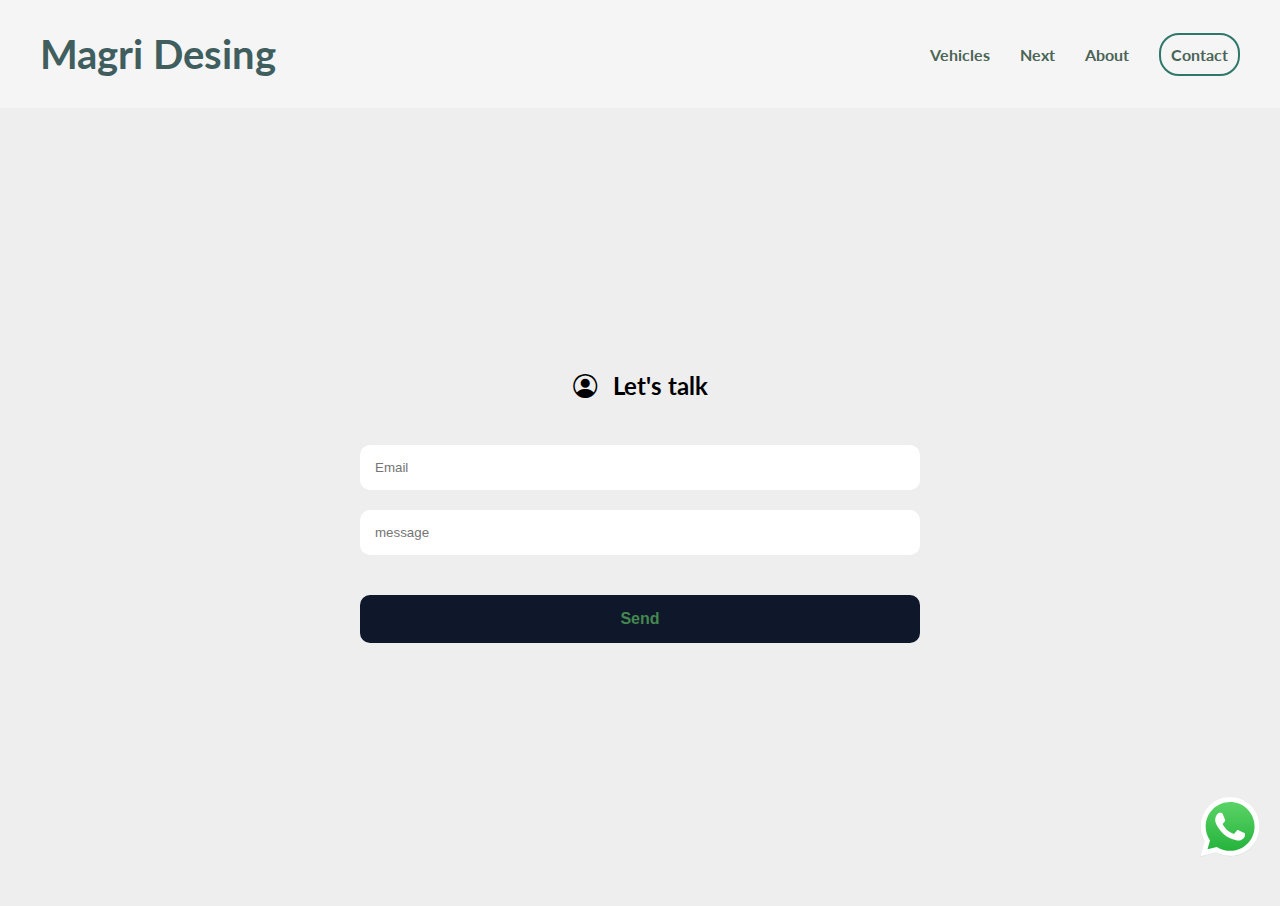
<file: contacto.html>
<!DOCTYPE html>
<html lang="es">
  <head>
    <meta charset="UTF-8" />
    <meta name="viewport" content="width=device-width, initial-scale=1.0" />
    <meta
      name="description"
      content="Contacto"
    />
    <title>Magri Design</title>
    <link
      rel="shortcut icon"
      href="../assets/.................."
      type="image/x-icon"
    />
    <link rel="stylesheet" href="../css/style.css" />
    <!-- google fonts -->
    <link rel="preconnect" href="https://fonts.googleapis.com" />
    <link rel="preconnect" href="https://fonts.gstatic.com" crossorigin />
    <link
      href="https://fonts.googleapis.com/css2?family=Lato:wght@400;700&display=swap"
      rel="stylesheet"
    />
    <!-- iconos de bootstrap -->
    <link
      rel="stylesheet"
      href="https://cdn.jsdelivr.net/npm/bootstrap-icons@1.9.1/font/bootstrap-icons.css"
    />
  </head>
  <body>
    <header class="header">
      <div class="header__content">
        <h3>
          <a href="./index.html" class="header__content-title"
            >Magri<span class="span1"></span> Desing
            <span class="span2"></span><span class="span2"></span>
          </a>
        </h3>
        <nav>
          <ul class="header__content-navbar">
            <li><a href="">Vehicles</a></li>
            <li><a href="">Next</a></li>
            <li><a href="">About</a></li>
            <li><a href="./platform.html">Contact</a></li>
          </ul>

          <div class="header__content-navbar-mobile">
            <i class="bi bi-list"></i>
            <ul>
              <li><a href="">Vehicles</a></li>
              <li><a href="">Next</a></li>
              <li><a href="">About us</a></li>
              <li><a href="./platform.html">Platform</a></li>
            </ul>
          </div>
        </nav>
      </div>
    </header>

    <main>
      <section class="login">
        <h2 class="login__title">
          <i class="bi bi-person-circle"></i>
        Let's talk
        </h2>
        <form action="" class="login__form">
          <input type="email" placeholder="Email" />
          <input type="text" placeholder="message" />
          
          
          <button type="submit">Send</button>
        </form>
      </section>
    </main>

    <div class="whatsapp">
      <a href="https://wa.me/">
        <img
          src="../assets/images/whatsapp.svg"
          alt="Whatsapp"
          width="60"
          height="60"
        />
      </a>
    </div>
  </body>
</html>
</file>
<file: css/style.css>
* {
  margin: 0;
  padding: 0;
  box-sizing: border-box;
}

body {
  background-color: #eee;
  font-family: "Lato", sans-serif;
}

a {
  text-decoration: none;
}

p {
  line-height: 2;
  font-size: 17px;
}

ul {
  list-style-type: none;
}

.whatsapp {
  position: fixed;
  bottom: 40px;
  right: 20px;
}

.container,
.header__content,
.footer__content,
.hero__content,
.courses__content,
.statistics__content,
.login {
  max-width: 1200px;
  margin: 0 auto;
}

.templateButton,
.hero__content-info a,
.login__form button {
  display: inline-block;
  color: hsl(130, 33%, 40%);
  border-radius: 10px;
  cursor: pointer;
  transition: all 0.3s;
  font-weight: bold;
  font-size: 16px;
  border: 0;
}

.header {
  background-color: whitesmoke;
  padding: 30px 20px;
  position: sticky;
  top: 0;
  z-index: 1;
}
.header__content {
  display: flex;
  justify-content: space-between;
  align-items: center;
}
.header__content-title {
  color: #405e5e;
  font-size: 40px;
}
.span1 {
  color: rgb(40, 144, 192);
}

.span2 {
  color: rgb(75, 131, 103);
}

.header__content-title:hover::after {
  content: "inicio";
  margin-left: 8px;
  font-size: 20px;
  color: rgb(75, 131, 103);
}
.header__content-navbar {
  display: flex;
  align-items: center;
}
.header__content-navbar li {
  margin: 0 15px;
  transition: all 0.3s;
}
.header__content-navbar li:last-child {
  border: 2px solid #2f776b;
  border-radius: 20px;
  padding: 10px;
  margin-right: 0;
}
.header__content-navbar li:active {
  transform: scale(0.9);
}
.header__content-navbar li a {
  color: #4a6456;
  font-weight: bold;
  transition: all 0.3s;
}
.header__content-navbar li a:hover {
  color: rgb(75, 131, 103);
}
.header__content-navbar-mobile {
  display: none;
}
.header__content-navbar-mobile i {
  font-size: 35px;
  color: rgb(75, 131, 103);
}
.header__content-navbar-mobile:hover > ul {
  display: block;
}
.header__content-navbar-mobile ul {
  display: none;
  position: absolute;
  right: 0;
  top: 100px;
  width: 100%;
  background-color: rgb(75, 131, 103);
}
.header__content-navbar-mobile ul li {
  padding: 25px 0;
  text-align: center;
}
.header__content-navbar-mobile ul li a {
  color: #e2e8f0;
  font-weight: bold;
}
.header__content-navbar-mobile ul li:nth-child(even) {
  background-color: #1a2748;
}

@media (max-width: 768px) {
  .header__content-navbar {
    display: none;
  }
  .header__content-navbar-mobile {
    display: block;
  }
}

.footer {
  background-image: linear-gradient(45deg, #1f2020, #47c5bf);
  color: #e2e8f0;
  padding: 60px 20px;
}
.footer__content {
  display: grid;
  grid-template-columns: repeat(3, 1fr);
  gap: 50px;
}
.footer__content h4 {
  color: hwb(0 4% 96%);
  margin-bottom: 20px;
  font-weight: bold;
  font-size: 20px;
}
.footer__content-list li {
  margin: 10px 0;
}
.footer__content-list a {
  color: #e2e8f0;
  transition: all 0.3s;
}
.footer__content-list a:hover {
  color: hwb(0 4% 96%);
}
.footer__rrss {
  display: flex;
  justify-content: space-evenly;
  margin-top: 30px;
}
.footer__rrss .rs-github {
  color: #e2e8f0;
  font-size: 30px;
  transition: all 0.3s;
}
.footer__rrss .rs-github:hover {
  color: #22c55e;
}
.footer__rrss .rs-twitter {
  color: #e2e8f0;
  font-size: 30px;
  transition: all 0.3s;
}
.footer__rrss .rs-twitter:hover {
  color: #55acee;
}
.footer__rrss .rs-instagram {
  color: #e2e8f0;
  font-size: 30px;
  transition: all 0.3s;
}
.footer__rrss .rs-instagram:hover {
  color: #c92d8f;
}
.footer__rrss .rs-facebook {
  color: #e2e8f0;
  font-size: 30px;
  transition: all 0.3s;
}
.footer__rrss .rs-facebook:hover {
  color: #2279e4;
}
.footer__copy {
  margin-top: 40px;
  text-align: center;
  color: #94a3b8;
}

@media (max-width: 576px) {
  .footer__content {
    grid-template-columns: 1fr;
  }
}

.hero {
  background-image: linear-gradient(45deg, #1f2020, #47c5bf);
  padding: 60px 20px;
  color: #e2e8f0;
}
.hero__content {
  display: grid;
  grid-template-columns: repeat(2, 1fr);
  gap: 50px;
  align-items: center;
}
.hero__content-info h2 {
  color: #fff;
  font-size: 30px;
  margin-bottom: 20px;
  text-align: center;
  
}
.hero__content-info p {
  margin-bottom: 40px;
}
.hero__content-info a {
  background-color: #0f172a;
  padding: 15px 30px;
}
.hero__content-info a:hover {
  background-color: #1a2748;
}
.hero__content-video {
  width: 100%;
  border-radius: 20px;
  box-shadow: 0 25px 50px -12px rgba(0, 0, 0, 0.6);
  transition: all 0.3s;
}
.hero__content-video:hover {
  transform: translateY(-15px);
}

.courses {
  margin-top: 60px;
  padding: 0 20px;
  
  
}
.courses__title {
  margin-bottom: 40px;
  text-align: center;
  font-size: 30px;
  color: #405e5e;
}
.courses__content {
  display: grid;
  grid-template-columns: repeat(3, 1fr);
  gap: 50px;
}
.courses__content .card {
  background-color: #fff;
  padding: 20px;
  border-radius: 10px;
  box-shadow: 0 25px 50px -12px rgba(0, 0, 0, 0.6);
  transition: all 0.3s;
  /* relative: flujo normal del documento */
  /* absolute: es removido del flujo normal */
}
.courses__content .card:hover {
  transform: translateY(-15px);
}
.courses__content .card__header {
  position: relative;
}
.courses__content .card__header-tag {
  position: absolute;
  padding: 8px;
  right: 0;
  color: #fff;
  background-color: rgba(255, 255, 255, 0.5);
  border-bottom-left-radius: 10px;
}
.courses__content .card__header-tag--strong {
  text-transform: uppercase;
  font-weight: bold;
}
.courses__content .card__header-img {
  width: 100%;
  border-radius: 10px;
  margin-bottom: 20px;
}
.courses__content .card__title {
  font-size: 20px;
  margin-bottom: 20px;
}
.courses__content .card__description {
  margin-bottom: 40px;
}
.courses__content .card__link {
  background-color: #405e5e;
  width: 100%;
  display: inline-block;
  padding: 15px 0;
  text-align: center;
  color: #e2e8f0;
  border-radius: 10px;
  cursor: pointer;
  font-weight: bold;
  font-size: 16px;
  transition: all 0.3s;
  position: relative;
}
.courses__content .card__link:hover {
  background-color: #080808;
}
.courses__content .card__link:hover::after {
  content: "\276F";
  position: absolute;
  right: 20px;
}

.disclaimerimg {
  margin-top: 30px;
  text-align: center;
}

.referencias {
  font-size: 10px;
  text-align: center;
}

.statistics {
  margin-top: 80px;
  padding: 100px 20px;
  background-image: url("../assets/images/daymak-2.jpg");
  background-repeat: no-repeat;
  background-position: center;
  background-size: cover;
  background-attachment: fixed;
}
.statistics__content {
  display: flex;
  justify-content: space-evenly;
  color: black;
}
.statistics__content-data {
  font-size: 40px;
  text-align: center;
}
.statistics__content-data span {
  display: block;
  font-size: 20px;
  margin-top: 5px;
}

@media (max-width: 992px) {
  .courses__content {
    grid-template-columns: repeat(2, 1fr);
  }
  .hero__content {
    grid-template-columns: 1fr;
  }
}

@media (max-width: 576px) {
  .courses__content {
    grid-template-columns: 1fr;
  }
  .statistics__content {
    flex-direction: column;
  }
  .statistics__content-data {
    margin: 30px 0;
  }
}

.login {
  display: flex;
  flex-direction: column;
  justify-content: center;
  align-items: center;
  height: calc(100vh - 102px);
}
.login__title {
  margin-bottom: 25px;
}
.login__title i {
  margin-right: 10px;
}
.login__form {
  width: 50%;
  padding: 0 20px;
}
.login__form input[type="email"],
.login__form input[type="text"] {
  display: block;
  width: 100%;
  margin-top: 20px;
  padding: 15px;
  border-radius: 10px;
  border: none;
  outline: 2px solid transparent;
  transition: all 0.3s;
}
.login__form input[type="email"]:focus,
.login__form input[type="password"]:focus {
  outline: 2px solid #0f172a;
}
.login__form input[type="checkbox"] {
  margin-top: 30px;
  margin-right: 5px;
}
.login__form button {
  width: 100%;
  margin-top: 40px;
  background-color: #0f172a;
  padding: 15px;
}
.login__form button:hover {
  background-color: #1a2748;
}

@media (max-width: 992px) {
  .login__form {
    width: 55%;
  }
}

@media (max-width: 768px) {
  .login__form {
    width: 65%;
  }
}

@media (max-width: 576px) {
  .login__form {
    width: 100%;
  }
}
</file>
